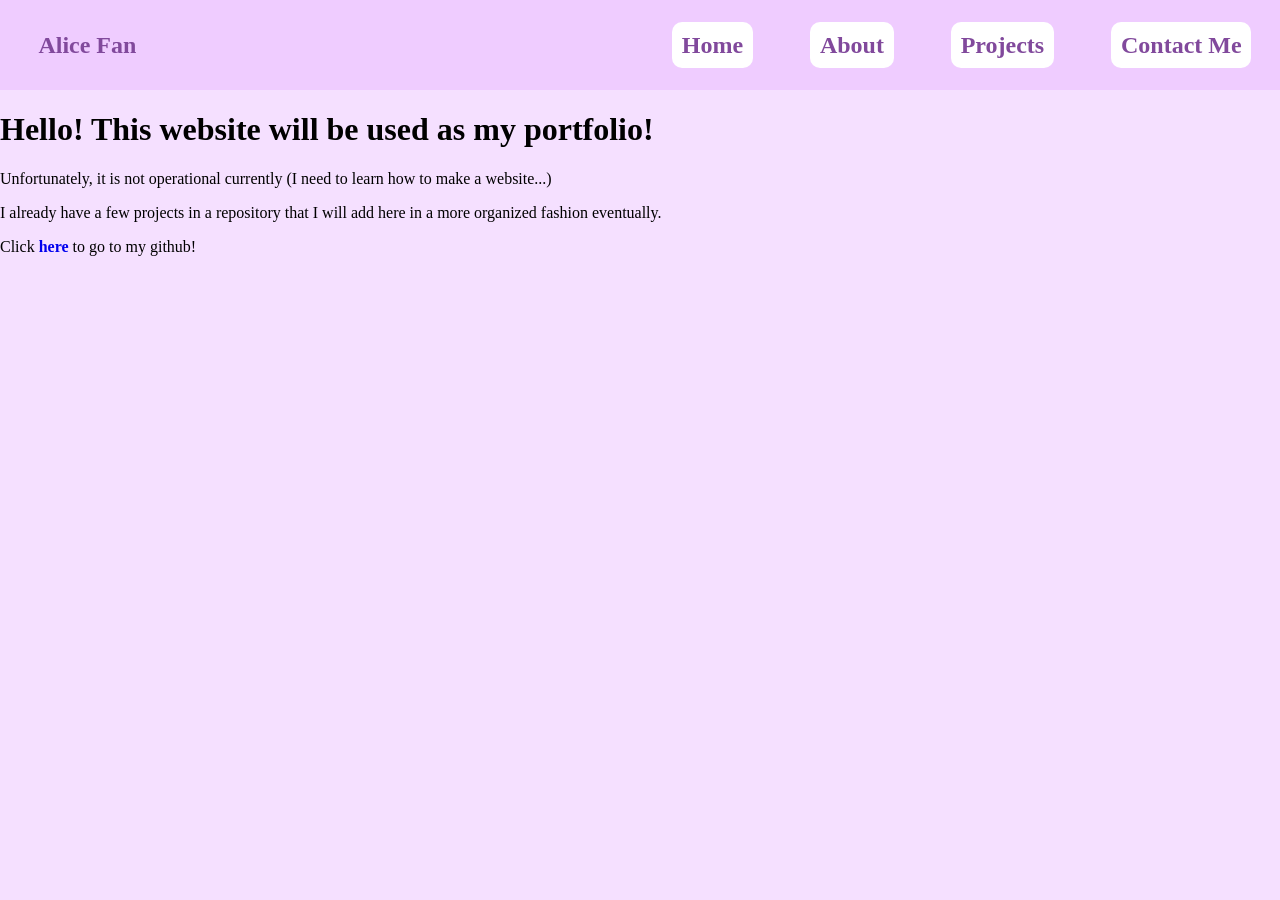
<file: index.html>
<!doctype html>
<html>
  <head>
    <title> Alice's portfolio </title>
    <script src="script.js" defer></script>
    <link rel="stylesheet" href="styles.css">
  </head>
  <body>
    <header>
      <div class="navLeft" id="navLeft"></div>
      <nav id="nav"></nav>
    </header>
    <h1> Hello! This website will be used as my portfolio! <br> </h1>
    <p>Unfortunately, it is not operational currently (I need to learn how to make a website...)</p>
    <p>I already have a few projects in a repository that I will add here in a more organized fashion eventually.</p>
    <p>Click <a href="https://github.com/AlicesCode/AlicesCodes">here</a> to go to my github! </p>
  </body>
</html>
</file>
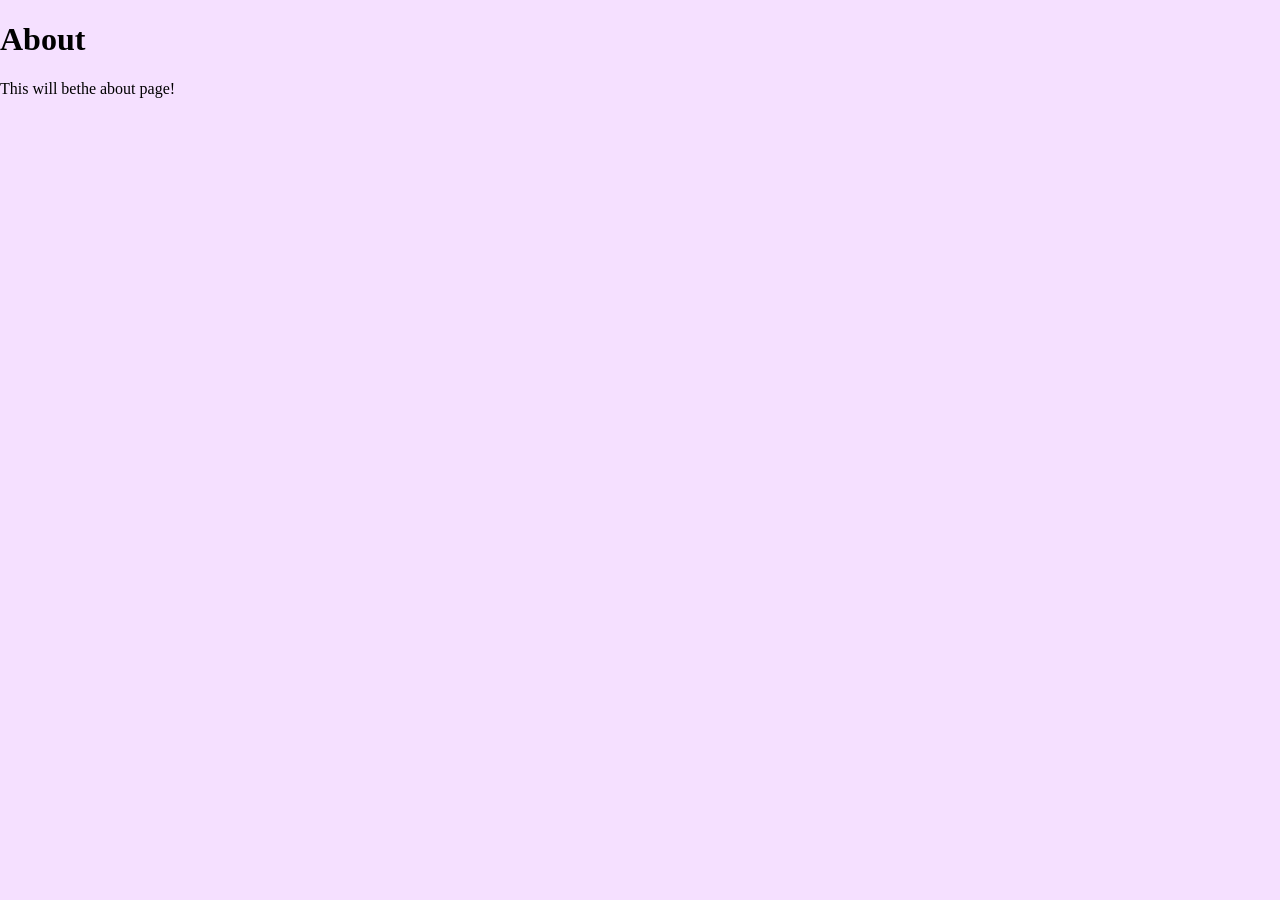
<file: About/index.html>
<!doctype html>
<html>
  <head>
    <title>Alice's About</title>
    <script src="../script.js" defer></script>
    <link rel="stylesheet" href="../styles.css">
  </head>
  <body>
    <h1>About</h1>
    <p>This will bethe about page! </p>
  </body>
</html>
</file>
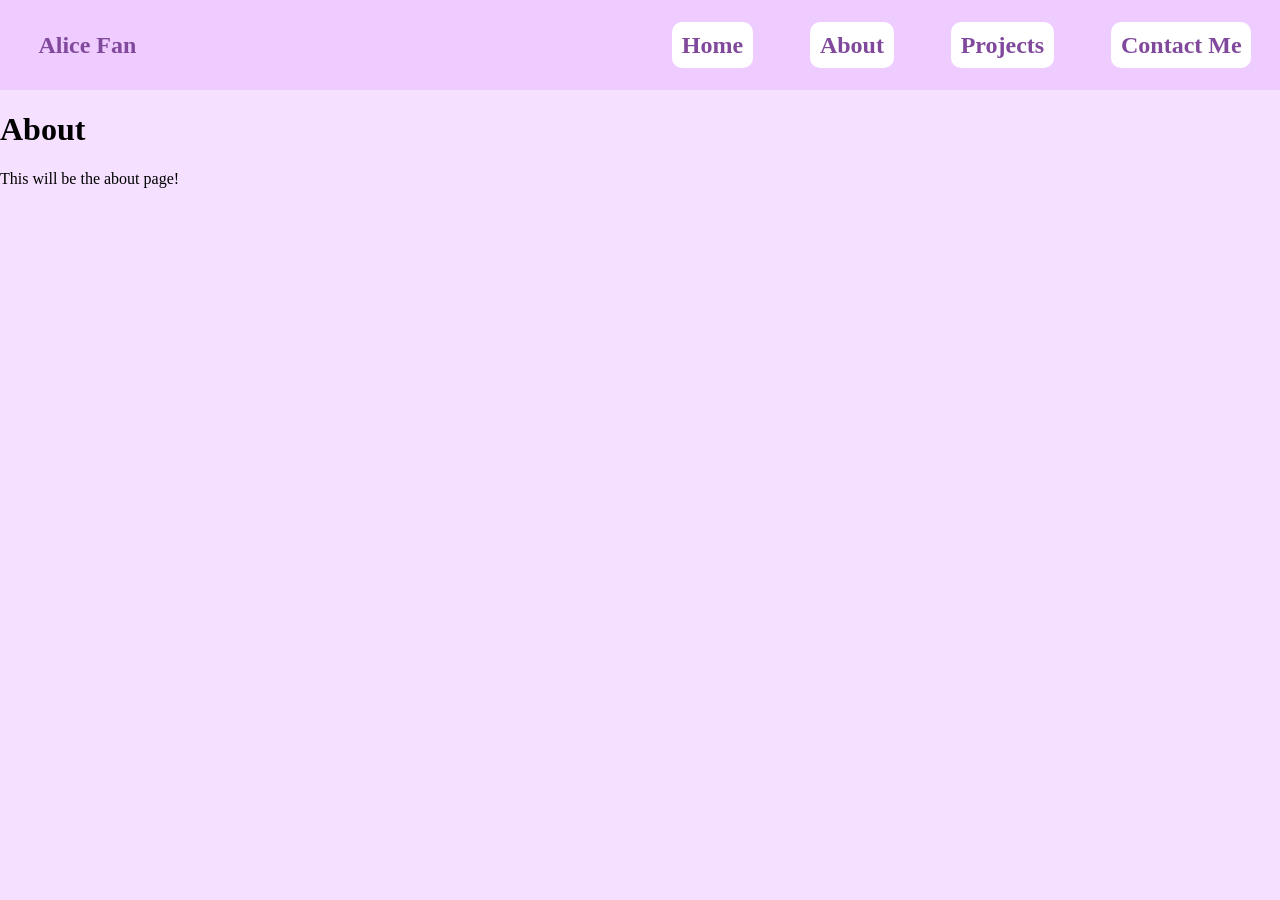
<file: about/index.html>
<!doctype html>
<html>
  <head>
    <title>Alice's About</title>
    <script src="../script.js" defer></script>
    <link rel="stylesheet" href="../styles.css">
  </head>
  <body>
    <header>
      <div class="navLeft" id="navLeft"></div>
      <nav id="nav"></nav>
    </header>
    <h1>About</h1>
    <p>This will be the about page! </p>
  </body>
</html>
</file>
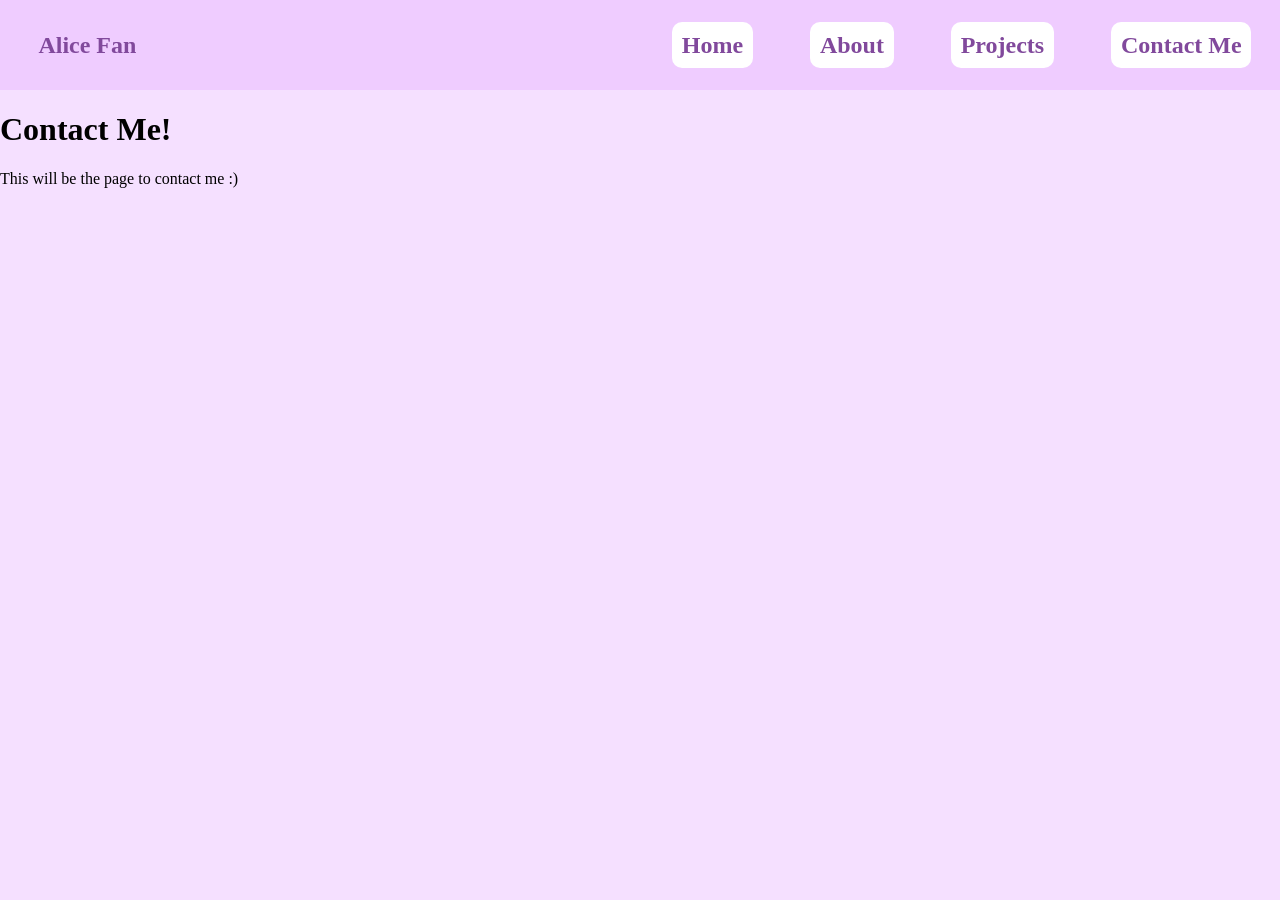
<file: contact/index.html>
<!doctype html>
<html>
  <head>
    <title>Alice's Projects</title>
    <script src="../script.js" defer></script>
    <link rel="stylesheet" href="../styles.css">
  </head>
  <body>
    <header>
      <div class="navLeft" id="navLeft"></div>
      <nav id="nav"></nav>
    </header>
    <h1>Contact Me! </h1>
    <p>This will be the page to contact me :) </p>
  </body>
</html>
</file>
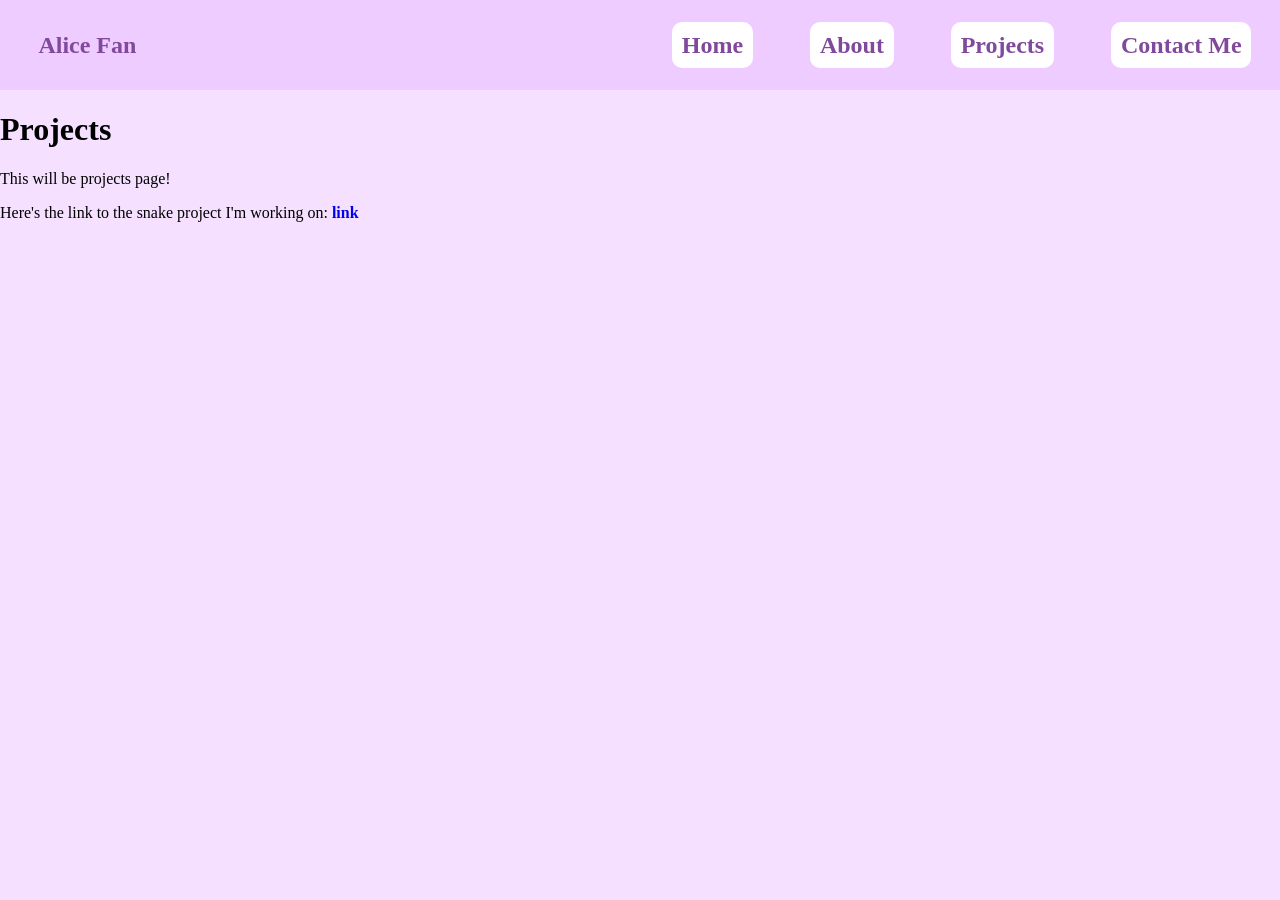
<file: projects/index.html>
<!doctype html>
<html>
  <head>
    <title>Alice's Projects</title>
    <script src="../script.js" defer></script>
    <link rel="stylesheet" href="../styles.css">
  </head>
  <body>
    <header>
      <div class="navLeft" id="navLeft"></div>
      <nav id="nav"></nav>
    </header>
    <h1>Projects</h1>
    <p>This will be projects page!</p>
    <p>Here's the link to the snake project I'm working on: <a href="snake/">link</a></p>
  </body>
</html>
</file>
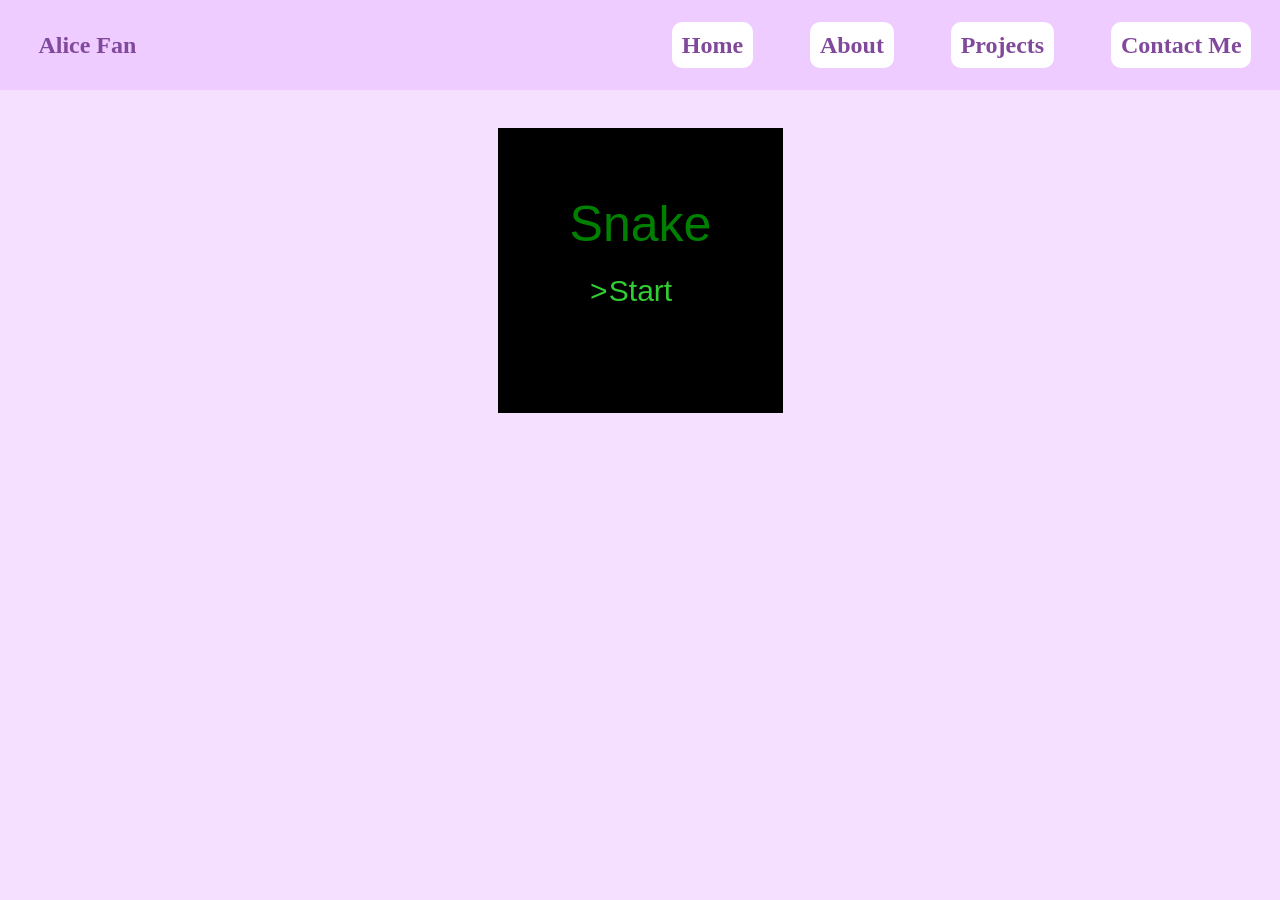
<file: projects/snake/index.html>
<!doctype html>
<html>
  <head>
    <title>Snake Game</title>
    <script src="../../script.js" defer></script>
    <script src="snakeScript.js" defer></script>
    <link rel="stylesheet" href="../../styles.css">
    <link rel="stylesheet" href="snakeStyles.css">
  </head>
  <body>
    <header>
      <div class="navLeft" id="navLeft"></div>
      <nav id="nav"></nav>
    </header>
    <canvas id="snakeCanvas"></canvas>
  </body>
</html>
</file>
<file: styles.css>
body{
  background-color: #f5e0ff; 
  margin: 0 0 0 0; 
}

header{
  background-color: #efccff; 
  width: 100%; 
  height: 10vh; 
  display: flex; 
  align-items: center;
}

nav{
  display: inline-block; 
  height: 100%; 
  width: 75%; 
  margin-left: auto; 
  margin-right: 0; 
  display: flex; 
  align-items: center; 
  justify-content: flex-end;
}

.navLeft{
  height: 100%; 
  width: 25%; 
  margin-left: 0; 
  margin-right: auto; 
  display: flex; 
  align-items: center; 
  justify-content: flex-start; 
}

a{
  font-family: "Times New Roman", Arial, sans-serif; 
  font-weight: bold; 
  transition: all 0.3s ease; 
  text-decoration: none; 
}

a.navLinks{
  border-radius: 10px;
  background-color: #ffffff; 
  color: #81499c; 
  font-size: 1.5em; 
  margin: auto 3%; 
  padding: 1%; 
}

a.navLinks:hover{
  background-color: #e0a4fc; 
  color: #ffffff;
}

a.navHome{
  border-radius: 10px; 
  color: #81499c; 
  font-size: 1.5em; 
  margin: auto 9%; 
  padding: 3%; 
}
</file>
<file: projects/snake/snakeStyles.css>
canvas{
    display: block; 
    margin: 3% auto;
}

canvas:focus{
    outline: none; 
}
</file>
